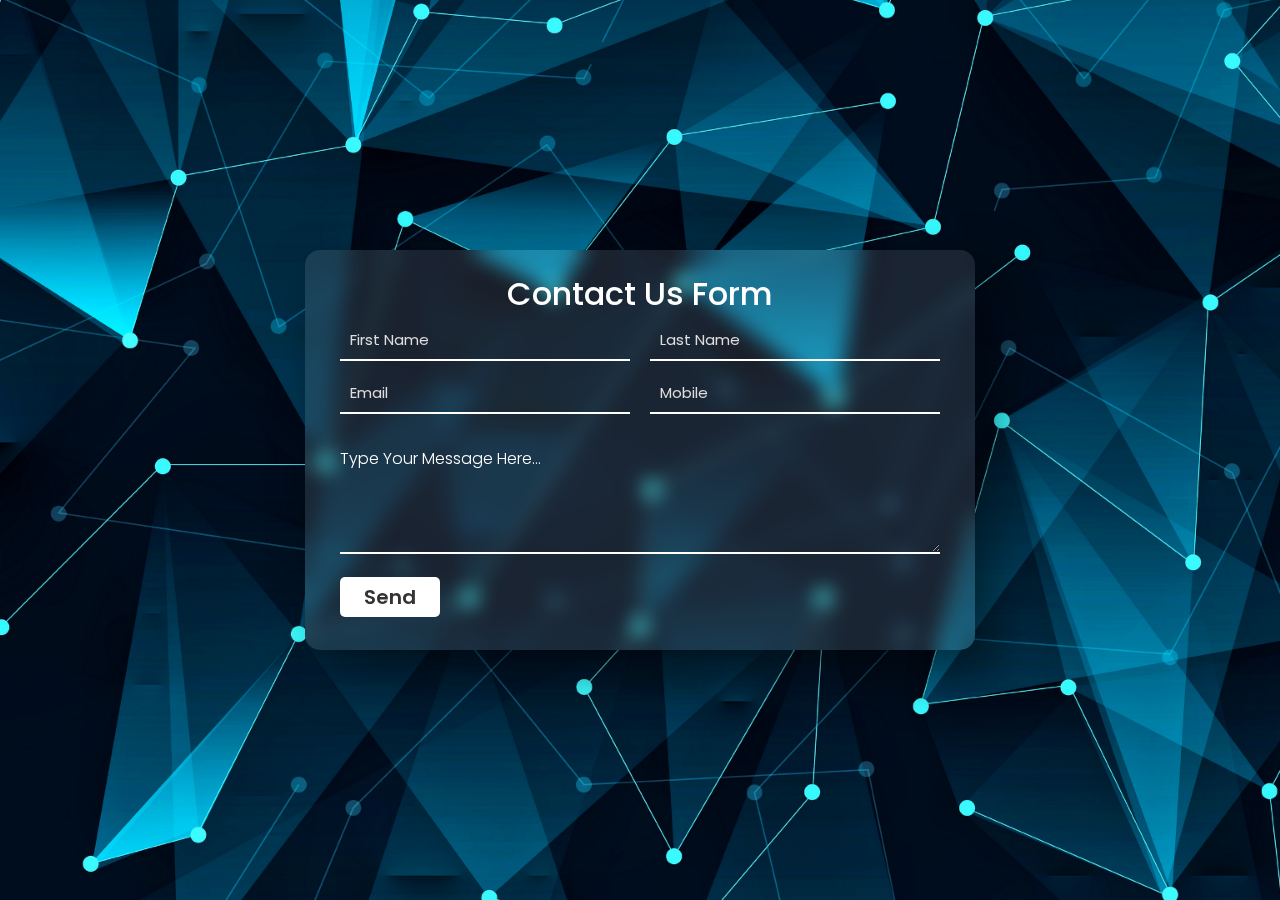
<file: New folder/index.html>
<!DOCTYPE html>
<html lang="en">
<head>
    <meta charset="UTF-8">
    <meta http-equiv="X-UA-Compatible" content="IE=edge">
    <meta name="viewport" content="width=device-width, initial-scale=1.0">
    <title>Form Contact Us</title>
    <link rel="stylesheet" href="style1.css">
</head>
<body>
    <div class="container">
        <form>
            <h1>Contact Us Form</h1>
            <input type="text" id="firstName" placeholder="First Name" required>
            <input type="text" id="lastName" placeholder="Last Name" required>
            <input type="email" id="email" placeholder="Email" required>
            <input type="text" id="mobile" placeholder="Mobile" required>
            <h4>Type Your Message Here...</h4>
            <textarea required></textarea>
            <input type="submit" value="Send" id="button">
        </form>
    </div>
</body>
</html>
</file>
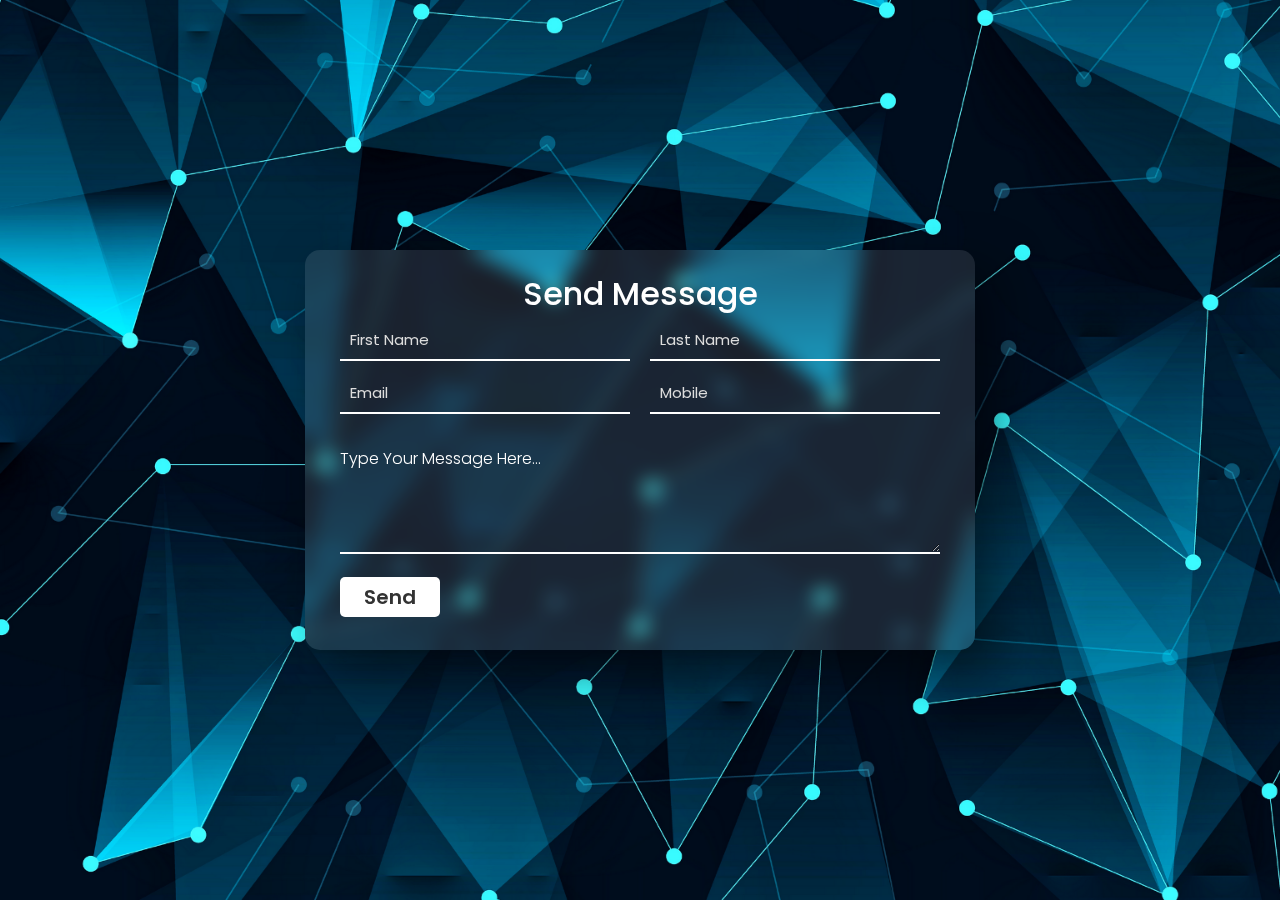
<file: New folder/contact.html>
<!DOCTYPE html>
<html lang="en">
<head>
    <meta charset="UTF-8">
    <meta http-equiv="X-UA-Compatible" content="IE=edge">
    <meta name="viewport" content="width=device-width, initial-scale=1.0">
    <title>Form Contact Us</title>
    <link rel="stylesheet" href="style1.css">
</head>
<body>
    <div class="container">
        <form>
            <h1>Send Message</h1>
            <input type="text" id="firstName" placeholder="First Name" required>
            <input type="text" id="lastName" placeholder="Last Name" required>
            <input type="email" id="email" placeholder="Email" required>
            <input type="text" id="mobile" placeholder="Mobile" required>
            <h4>Type Your Message Here...</h4>
            <textarea required></textarea>
            <input type="submit" value="Send" id="button">
        </form>
    </div>
</body>
</html>
</file>
<file: New folder/style1.css>
@import url('https://fonts.googleapis.com/css2?family=Poppins:wght@100;200;300;400;500;600;700;800;900&display=swap');
*{
    margin: 0;
    padding: 0;
    box-sizing: border-box;
    font-family: 'Poppins', sans-serif;
}

.container{
    min-height: 100vh;
    background: #08071d;
    display: flex;
    justify-content: center;
    align-items: center;
    background: url("bg.png") no-repeat center center/cover;
}

.container form{
    width: 670px;
    height: 400px;
    display: flex;
    justify-content: center;
    box-shadow: 20px 20px 50px rgba(0,0,0,0.5);
    border-radius: 15px;
    background: rgba(255,255,255,0.1);
    backdrop-filter: blur(10px);
    flex-wrap: wrap;
}

.container form h1{
    color: #fff;
    font-weight: 500;
    margin-top: 20px;
    width: 500px;
    text-align: center;
}

.container form input{
    width: 290px;
    height: 40px;
    padding-left: 10px;
    outline: none;
    border: none;
    font-size: 15px;
    margin-bottom: 10px;
    background: none;
    border-bottom: 2px solid #fff;
}

.container form input::placeholder{
    color: #ddd;
}

.container form #lastName,
.container form #mobile{
    margin-left: 20px;
}

.container form h4{
    color: #fff;
    font-weight: 300;
    width: 600px;
    margin-top: 20px;
}

.container form textarea{
    background: none;
    border: none;
    border-bottom: 2px solid #fff;
    color: #fff;
    font-weight: 200;
    font-size: 15px;
    padding: 10px;
    outline: none;
    min-width: 600px;
    max-width: 600px;
    min-height: 80px;
    max-height: 80px;
}

textarea::-webkit-scrollbar{
    width: 1em;
}

textarea::-webkit-scrollbar-thumb{
    background-color: rgba(194,194,194,0.713);
}

.container form #button{
    border: none;
    background: #fff;
    border-radius: 5px;
    margin-top: 20px;
    font-weight: 600;
    font-size: 20px;
    color: #333;
    width: 100px;
    padding: 0;
    margin-right: 500px;
    margin-bottom: 30px;
    transition: 0.3s;
}

.container form #button:hover{
    opacity: 0.7;
}
</file>
